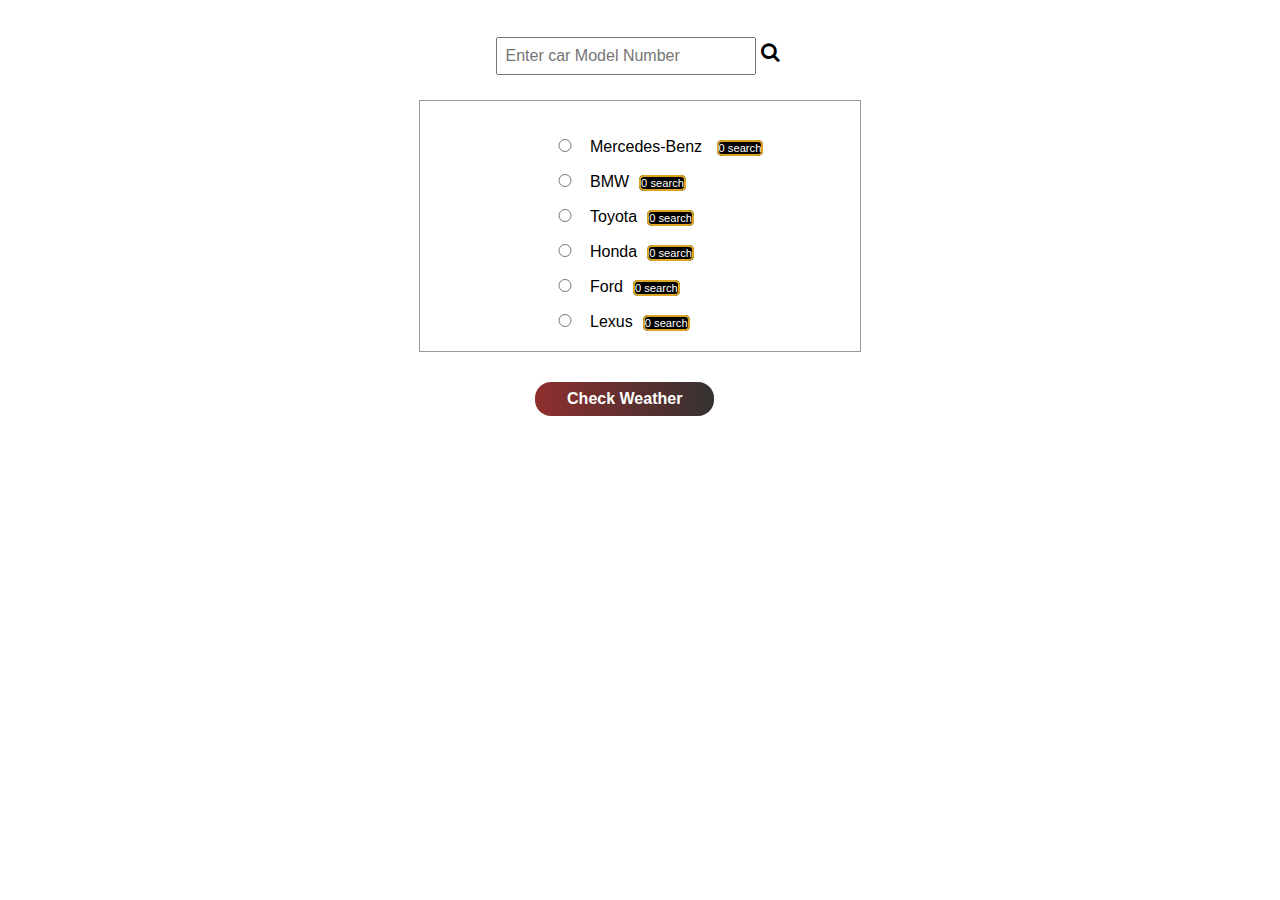
<file: car.html>
<!DOCTYPE html>
<html lang="en">

<head>
    <meta charset="UTF-8">
    <meta name="viewport" content="width=device-width, initial-scale=1.0">
    <title>CAR API</title>
    <meta propert="og:title" content="Cars">
    <meta property="og:description" content="View different lovely cars">
    <meta property="og:url" content="#">
    <meta property="og:image" content="#">
    <meta property="0g:type" content="Car Website">

    <link rel="stylesheet" href="style.css">

    <!-- site logo link -->
    <link rel="icon" href="image/icon1.png">

    <!-- fafa icons link -->
    <link rel="stylesheet" href="https://cdnjs.cloudflare.com/ajax/libs/font-awesome/4.7.0/css/font-awesome.min.css">
</head>

<body>

    <div id="carContainer">

        <div id="cars">
            <div id="sach">
                <input type="text" placeholder="Enter car Model Number" id="carInput">
                <i type="submit" class="fa fa-search" style="font-size:20px" title="Search" id="btnCar"></i>
            </div>

            <div id="select-car">
                <label><input type="radio" name="carz" value="Mercedes-Benz">Mercedes-Benz <span class="searchPercent">0
                        search</span></label>
                <label><input type="radio" name="carz" value="BMW">BMW<span class="searchPercent">0
                        search</span></label>
                <label><input type="radio" name="carz" value="Toyota">Toyota<span class="searchPercent">0
                        search</span></label>
                <label><input type="radio" name="carz" value="Honda">Honda<span class="searchPercent">0
                        search</span></label>
                <label><input type="radio" name="carz" value="Ford">Ford<span class="searchPercent">0
                        search</span></label>
                <label><input type="radio" name="carz" value="Lexus">Lexus<span class="searchPercent">0
                        search</span></label>
            </div>

        </div>

        <div class="carsss">

            <h2 id="base-model">Model: c-class</h2>
            <h4 id="model">model No: cls256</h4>
            <h4 id="date-manufactured">Year: 2011</h4>
            <h4 id="engine-cylender">Cylender: 0</h4>
            <h4 id="gear">Drive-type: Manual</h4>
            <h4 id="drive">Wheel-Drive: 4 Wheel Drive</h4>

        </div>

        <div class="viewcars"><button><a href="index.html">Check Weather</a></button></div>

    </div>
    <script src="cars.js"></script>
</body>

</html>
</file>
<file: style.css>
#weather,
#carContainer {
    text-align: center;
    font-family: Arial, sans-serif;
    margin-top: 2rem;
}

#weather input,
#cars input {
    padding: 0.50rem;
    width: 100%;
    max-width: 15rem;
    font-size: 1rem;
    z-index: 2;
}

#weather button {
    border: none;
    margin: 5px;
    background-color: hsl(120, 100%, 40%);
    border-radius: 5px;
    color: #fff;
    font-weight: bolder;
    padding: 0.5rem 2rem;
    font-size: 1.1rem;
    z-index: 2;
}

#weather button:hover {
    background-color: hsl(120, 100%, 30%);
    cursor: pointer;
}

.card {
    margin: 20px auto;
    background: linear-gradient(180deg, hsl(240, 39%, 70%), hsl(39, 64%, 50%));
    display: flex;
    flex-direction: column;
    align-items: center;
    width: 50%;
    border: 1px solid #999;
    border-radius: 10px;
    padding: 1rem;
    box-shadow: 0 0 8px 8px rgba(0, 0, 0, 0.2);
    /* animation: slide 5s ease-out; */
    /* animation: slideout 5s ease-out; */
}

.card p {
    margin: 5px;
    font-size: 1.1rem;
    font-weight: bolder;
}

.card .emoji {
    font-size: 4rem;
}

.error {
    display: none;
}

#cars {
    margin: 0 auto;
    text-align: center;
}

#select-car {
    display: flex;
    flex-direction: column;
    text-align: left;
    width: 100%;
    max-width: 25rem;
    margin: 20px auto;
    padding: 20px;
    border: 1px solid #999;
}

#select-car label {
    width: 100%;
    padding-top: 15px;
}

#select-car input {
    margin-bottom: -1rem;
    margin-right: -95px;
}

#select-car .searchPercent {
    font-size: 0.7rem;
    margin: 10px;
    color: #fff;
    border: 2px solid goldenrod;
    background-color: #000;
    border-radius: 5px;

}

#sach {
    text-align: center;
    display: flex;
    flex-direction: row;
    justify-content: center;
    padding: 5px;
}

#sach i {
    margin: 5px;
}

.carsss {
    display: none;
    margin: 10px auto;
    border: 5px solid goldenrod;
    border-radius: 10px;
    width: 100%;
    max-width: 25rem;
    box-shadow: inset 0 0 8px 8px goldenrod;

    /* animation: carslide 5s ease-out; */
    /* animation: carslideout 5s ease-out; */
}

.carsss span {
    color: goldenrod;
}

@keyframes slide {

    0% {
        transform: translateX(-1200px);
        opacity: 0.2;
    }

    50% {
        transform: translateX(30px);
        opacity: 0.8;
    }

    100% {
        transform: translateX(0);
        opacity: 1;
    }
}

@keyframes slideout {

    0% {
        transform: translateX(0);
        opacity: 1;
    }

    100% {
        transform: translateX(1300px);
        opacity: 0.2;
    }
}

@keyframes carslide {

    0% {
        opacity: 0.2;
    }

    50% {
        opacity: 0.8;
    }

    100% {
        opacity: 1;
    }
}

/*--------- View Cars ------------*/
.viewcars {
    padding: 10px;
    width: 96%;
    text-align: center;

}

.viewcars button {
    background: linear-gradient(90deg, hsl(0, 51%, 37%), hsl(0, 4%, 20%));
    padding: 0.5rem 2rem;
    border-radius: 1rem;
    border: none;
    cursor: pointer;
}

.viewcars button:hover {
    background: linear-gradient(90deg, hsl(0, 88%, 47%), hsl(71, 94%, 46%));
}

.viewcars a {
    color: #fff;
    text-decoration: none;
    font-size: 1rem;
    font-weight: bolder;
}
</file>
